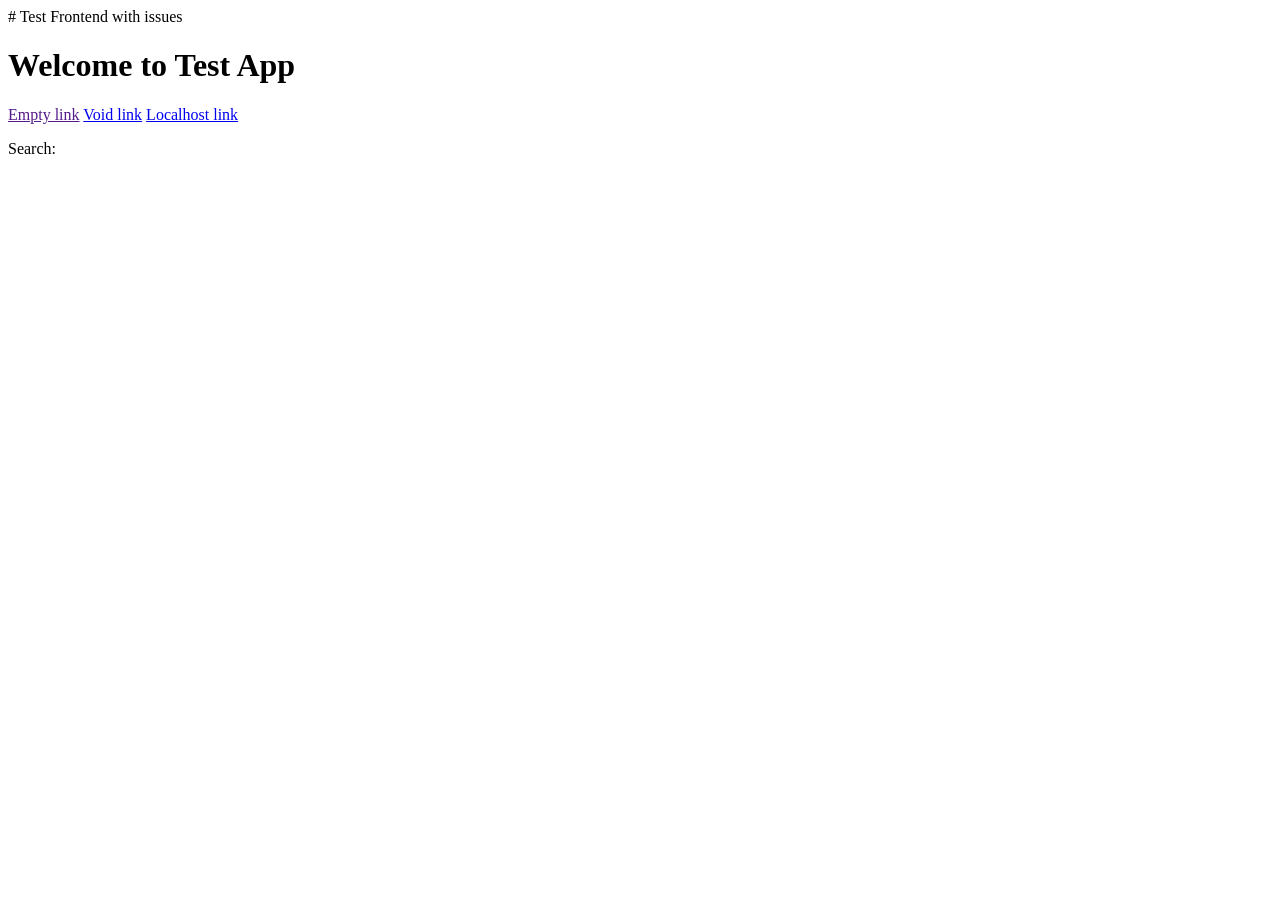
<file: test_project/index.html>
# Test Frontend with issues
<!DOCTYPE html>
<html>
<head>
    <title>Test App</title>
</head>
<body>
    <div id="app">
        <h1>Welcome to Test App</h1>
        <a href="">Empty link</a>
        <a href="javascript:void(0)">Void link</a>
        <a href="http://localhost:3000/admin">Localhost link</a>
    </div>
    <script>
        // XSS vulnerability
        const userInput = new URLSearchParams(window.location.search).get('q') || '';
        document.getElementById('app').innerHTML += '<p>Search: ' + userInput + '</p>';
        
        // Sensitive data in console
        console.log('User API key:', 'sk_test_placeholder_key_for_testing_12345');
    </script>
</body>
</html>
</file>
